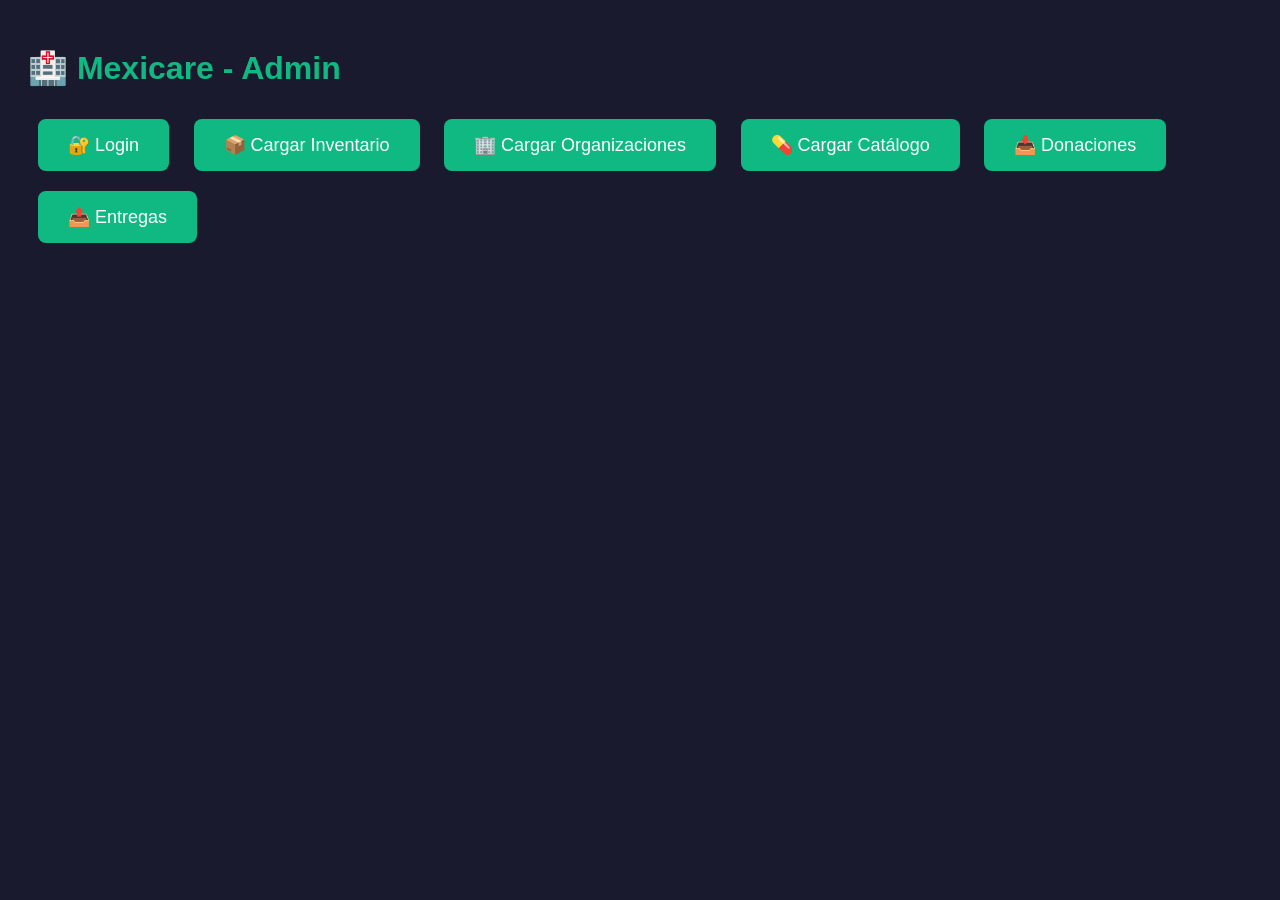
<file: web/admin.html>
<!DOCTYPE html>
<html>
<head>
    <meta charset="UTF-8">
    <title>Mexicare - Admin</title>
    <style>
        body { font-family: Arial; background: #1a1a2e; color: white; padding: 20px; }
        h1 { color: #10B981; }
        .card { background: #16213e; padding: 20px; margin: 10px 0; border-radius: 10px; }
        .org-name { font-size: 18px; font-weight: bold; color: #10B981; }
        .med { padding: 5px 10px; margin: 5px 0; background: #0f3460; border-radius: 5px; }
        button { background: #10B981; color: white; border: none; padding: 15px 30px; font-size: 18px; border-radius: 8px; cursor: pointer; margin: 10px; }
        .badge { background: #e94560; padding: 5px 10px; border-radius: 20px; font-size: 14px; }
        input { padding: 10px; font-size: 16px; border-radius: 5px; border: none; width: 200px; }
    </style>
</head>
<body>
    <h1>🏥 Mexicare - Admin</h1>
    
    <div id="login-box" style="display:none;">
        <h2>🔐 Login</h2>
        <input type="text" id="usuario" placeholder="Usuario">
        <input type="password" id="password" placeholder="Contraseña">
        <button onclick="doLogin()">Ingresar</button>
        <button onclick="mostrarAdmin()">Ver Inventario</button>
    </div>
    
    <div id="admin-box">
        <button onclick="mostrarLogin()">🔐 Login</button>
        <button onclick="cargar()">📦 Cargar Inventario</button>
        <button onclick="cargarOrg()">🏢 Cargar Organizaciones</button>
        <button onclick="cargarCatalogo()">💊 Cargar Catálogo</button>
        <button onclick="cargarDonaciones()">📥 Donaciones</button>
        <button onclick="cargarEntregas()">📤 Entregas</button>
    </div>
    
    <br><br>
    <div id="result"></div>

    <script>
    const API = 'http://localhost:5000';
    
    async function doLogin() {
        const u = document.getElementById('usuario').value;
        const p = document.getElementById('password').value;
        
        try {
            const res = await fetch(API + '/api/login', {
                method: 'POST',
                headers: {'Content-Type': 'application/json'},
                body: JSON.stringify({usuario: u, clave: p})
            });
            const r = await res.json();
            
            if (r.success) {
                alert('Login exitoso: ' + r.tipo);
            } else {
                alert(r.message);
            }
        } catch(e) {
            alert('Error: ' + e.message);
        }
    }
    
    function mostrarLogin() {
        document.getElementById('login-box').style.display = 'block';
    }
    
    function mostrarAdmin() {
        document.getElementById('login-box').style.display = 'none';
    }
    
    async function cargar() {
        document.getElementById('result').innerHTML = '<p>Cargando...</p>';
        
        try {
            const res = await fetch(API + '/api/inventario');
            const items = await res.json();
            
            const porOrg = {};
            items.forEach(item => {
                const org = item.organizacion || 'Otro';
                if (!porOrg[org]) porOrg[org] = [];
                porOrg[org].push(item);
            });
            
            let html = '<span class="badge">' + Object.keys(porOrg).length + ' organizaciones</span><br><br>';
            
            Object.keys(porOrg).forEach(org => {
                const meds = porOrg[org];
                const total = meds.reduce((s, i) => s + i.cantidad, 0);
                
                html += '<div class="card">';
                html += '<div class="org-name">🏥 ' + org + ' (' + total + ' unidades)</div>';
                
                meds.forEach(m => {
                    html += '<div class="med">💊 ' + m.nombre_comercial + ' - ' + m.cantidad + ' unidades (caduca: ' + m.fecha_caducidad + ')</div>';
                });
                
                html += '</div>';
            });
            
            document.getElementById('result').innerHTML = html;
            
        } catch (e) {
            document.getElementById('result').innerHTML = '<p style="color:red">Error: ' + e.message + '</p>';
        }
    }
    
    async function cargarOrg() {
        document.getElementById('result').innerHTML = '<p>Cargando...</p>';
        
        try {
            const res = await fetch(API + '/api/organizaciones');
            const orgs = await res.json();
            
            let html = '<span class="badge">' + orgs.length + ' organizaciones</span><br><br>';
            
            orgs.forEach(o => {
                html += '<div class="card">';
                html += '<div class="org-name">🏥 ' + o.nombre + '</div>';
                html += '<div>👤 ' + o.usuario + '</div>';
                html += '<div>📍 ' + o.latitud + ', ' + o.longitud + '</div>';
                html += '<div>✅ ' + (o.activo ? 'Activa' : 'Inactiva') + '</div>';
                html += '</div>';
            });
            
            document.getElementById('result').innerHTML = html;
            
        } catch (e) {
            document.getElementById('result').innerHTML = '<p style="color:red">Error: ' + e.message + '</p>';
        }
    }
    
    async function cargarCatalogo() {
        document.getElementById('result').innerHTML = '<p>Cargando...</p>';
        
        try {
            const res = await fetch(API + '/api/catalogo');
            const meds = await res.json();
            
            let html = '<span class="badge">' + meds.length + ' medicamentos</span><br><br>';
            
            meds.forEach(m => {
                html += '<div class="med">💊 ' + m.nombre_comercial + ' (' + m.presentacion + ') - ' + m.sustancia_activa + '</div>';
            });
            
            document.getElementById('result').innerHTML = html;
            
        } catch (e) {
            document.getElementById('result').innerHTML = '<p style="color:red">Error: ' + e.message + '</p>';
        }
    }
    
    async function cargarDonaciones() {
        document.getElementById('result').innerHTML = '<p>Cargando...</p>';
        
        try {
            const res = await fetch(API + '/api/donaciones');
            const dons = await res.json();
            
            let html = '<span class="badge">' + dons.length + ' donaciones</span><br><br>';
            
            dons.forEach(d => {
                html += '<div class="card">📥 ' + d.medicamento + ' - ' + d.cantidad + ' unidades<br>';
                html += '<small>' + d.organizacion + ' - ' + d.curp_donatario + '</small></div>';
            });
            
            document.getElementById('result').innerHTML = html;
            
        } catch (e) {
            document.getElementById('result').innerHTML = '<p style="color:red">Error: ' + e.message + '</p>';
        }
    }
    
    async function cargarEntregas() {
        document.getElementById('result').innerHTML = '<p>Cargando...</p>';
        
        try {
            const res = await fetch(API + '/api/entregas');
            const ents = await res.json();
            
            let html = '<span class="badge">' + ents.length + ' entregas</span><br><br>';
            
            ents.forEach(e => {
                html += '<div class="card">📤 ' + e.medicamento + ' - ' + e.cantidad + ' unidades<br>';
                html += '<small>' + e.organizacion + ' - ' + e.curp_receptor + '</small></div>';
            });
            
            document.getElementById('result').innerHTML = html;
            
        } catch (e) {
            document.getElementById('result').innerHTML = '<p style="color:red">Error: ' + e.message + '</p>';
        }
    }
    </script>
</body>
</html>
</file>
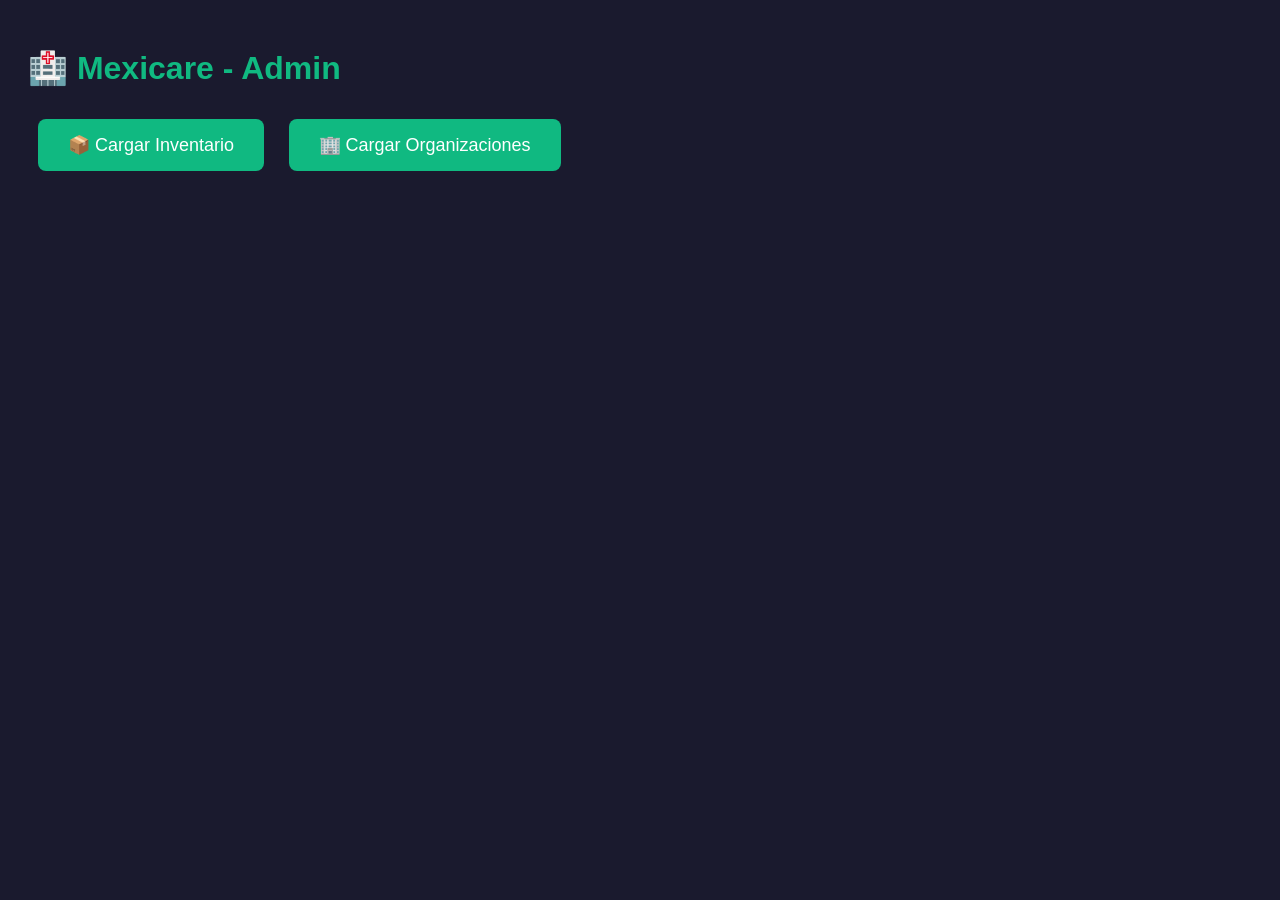
<file: web/admin_simple.html>
<!DOCTYPE html>
<html>
<head>
    <meta charset="UTF-8">
    <title>Mexicare - Admin</title>
    <style>
        body { font-family: Arial; background: #1a1a2e; color: white; padding: 20px; }
        h1 { color: #10B981; }
        .card { background: #16213e; padding: 20px; margin: 10px 0; border-radius: 10px; }
        .org-name { font-size: 18px; font-weight: bold; color: #10B981; }
        .med { padding: 5px 10px; margin: 5px 0; background: #0f3460; border-radius: 5px; }
        button { background: #10B981; color: white; border: none; padding: 15px 30px; font-size: 18px; border-radius: 8px; cursor: pointer; margin: 10px; }
        .badge { background: #e94560; padding: 5px 10px; border-radius: 20px; font-size: 14px; }
    </style>
</head>
<body>
    <h1>🏥 Mexicare - Admin</h1>
    <button onclick="cargar()">📦 Cargar Inventario</button>
    <button onclick="cargarOrg()">🏢 Cargar Organizaciones</button>
    <div id="result"></div>

    <script>
    const API = 'http://localhost:5000';
    
    async function cargar() {
        document.getElementById('result').innerHTML = '<p>Cargando...</p>';
        
        try {
            const res = await fetch(API + '/api/inventario');
            const items = await res.json();
            
            console.log('Items:', items);
            
            // Agrupar por organización
            const porOrg = {};
            items.forEach(item => {
                const org = item.organizacion || 'Otro';
                if (!porOrg[org]) porOrg[org] = [];
                porOrg[org].push(item);
            });
            
            let html = '<span class="badge">' + Object.keys(porOrg).length + ' organizaciones</span><br><br>';
            
            Object.keys(porOrg).forEach(org => {
                const meds = porOrg[org];
                const total = meds.reduce((s, i) => s + i.cantidad, 0);
                
                html += '<div class="card">';
                html += '<div class="org-name">🏥 ' + org + ' (' + total + ' unidades)</div>';
                
                meds.forEach(m => {
                    html += '<div class="med">💊 ' + m.nombre_comercial + ' - ' + m.cantidad + ' unidades (caduca: ' + m.fecha_caducidad + ')</div>';
                });
                
                html += '</div>';
            });
            
            document.getElementById('result').innerHTML = html;
            
        } catch (e) {
            document.getElementById('result').innerHTML = '<p style="color:red">Error: ' + e.message + '</p>';
        }
    }
    
    async function cargarOrg() {
        document.getElementById('result').innerHTML = '<p>Cargando...</p>';
        
        try {
            const res = await fetch(API + '/api/organizaciones');
            const orgs = await res.json();
            
            let html = '<span class="badge">' + orgs.length + ' organizaciones</span><br><br>';
            
            orgs.forEach(o => {
                html += '<div class="card">';
                html += '<div class="org-name">🏥 ' + o.nombre + '</div>';
                html += '<div>📍 ' + o.latitud + ', ' + o.longitud + '</div>';
                html += '<div>👤 ' + o.usuario + '</div>';
                html += '<div>✅ ' + (o.activo ? 'Activa' : 'Inactiva') + '</div>';
                html += '</div>';
            });
            
            document.getElementById('result').innerHTML = html;
            
        } catch (e) {
            document.getElementById('result').innerHTML = '<p style="color:red">Error: ' + e.message + '</p>';
        }
    }
    </script>
</body>
</html>
</file>
